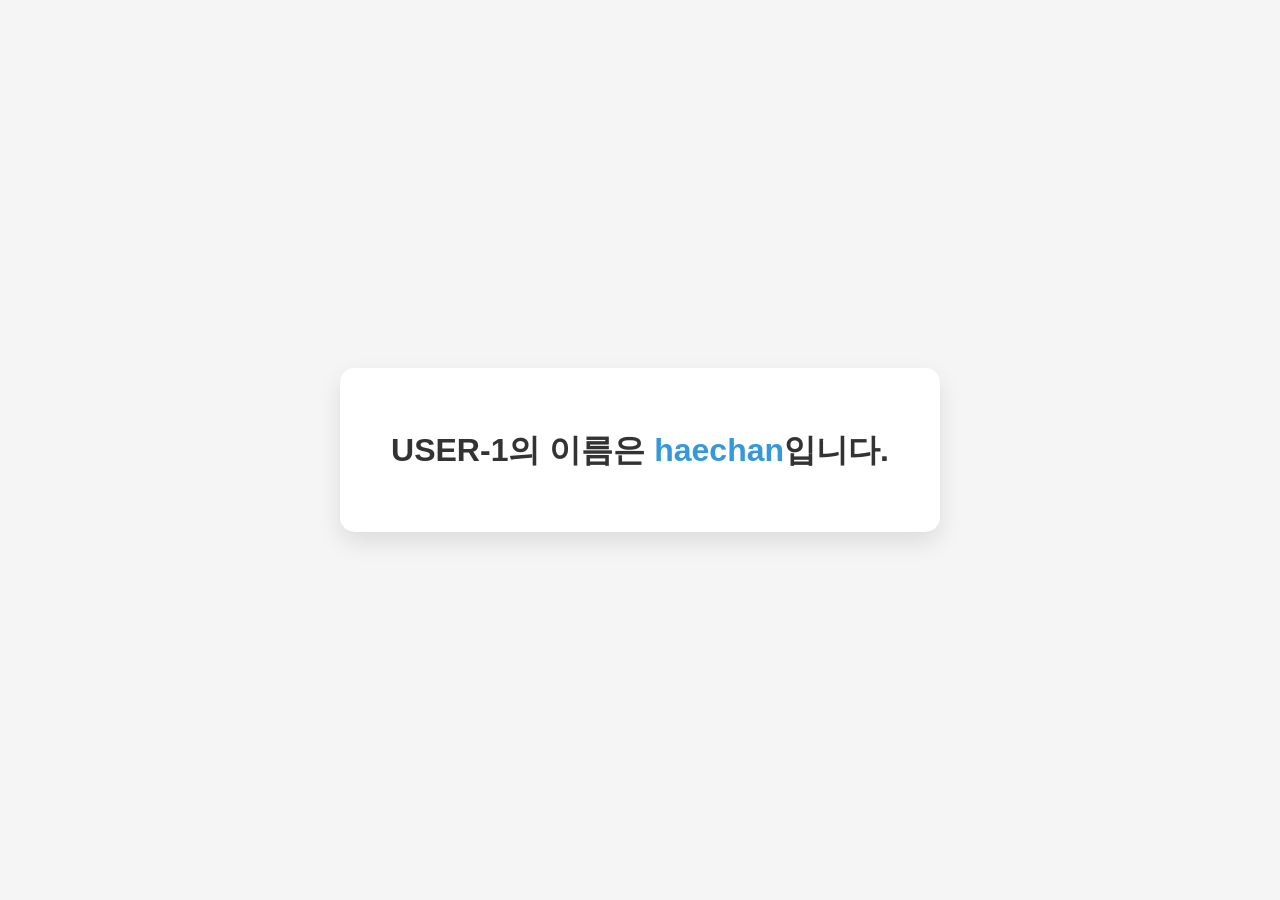
<file: USER-1/index.html>
<!DOCTYPEDOCTYPE html>
<html lang="ko">
<head>
    <meta charset="UTF-8" />
    <meta name="viewport" content="width=device-width, initial-scale=1.0" />
    <title>USER-1 정보</title>
    <link rel="stylesheet" href="style.css" />
</head>
<body>
    <div class="container">
        <h1>USER-1의 이름은 <span class="highlight">haechan</span>입니다.</h1>
    </div>
</body>
</html>
</file>
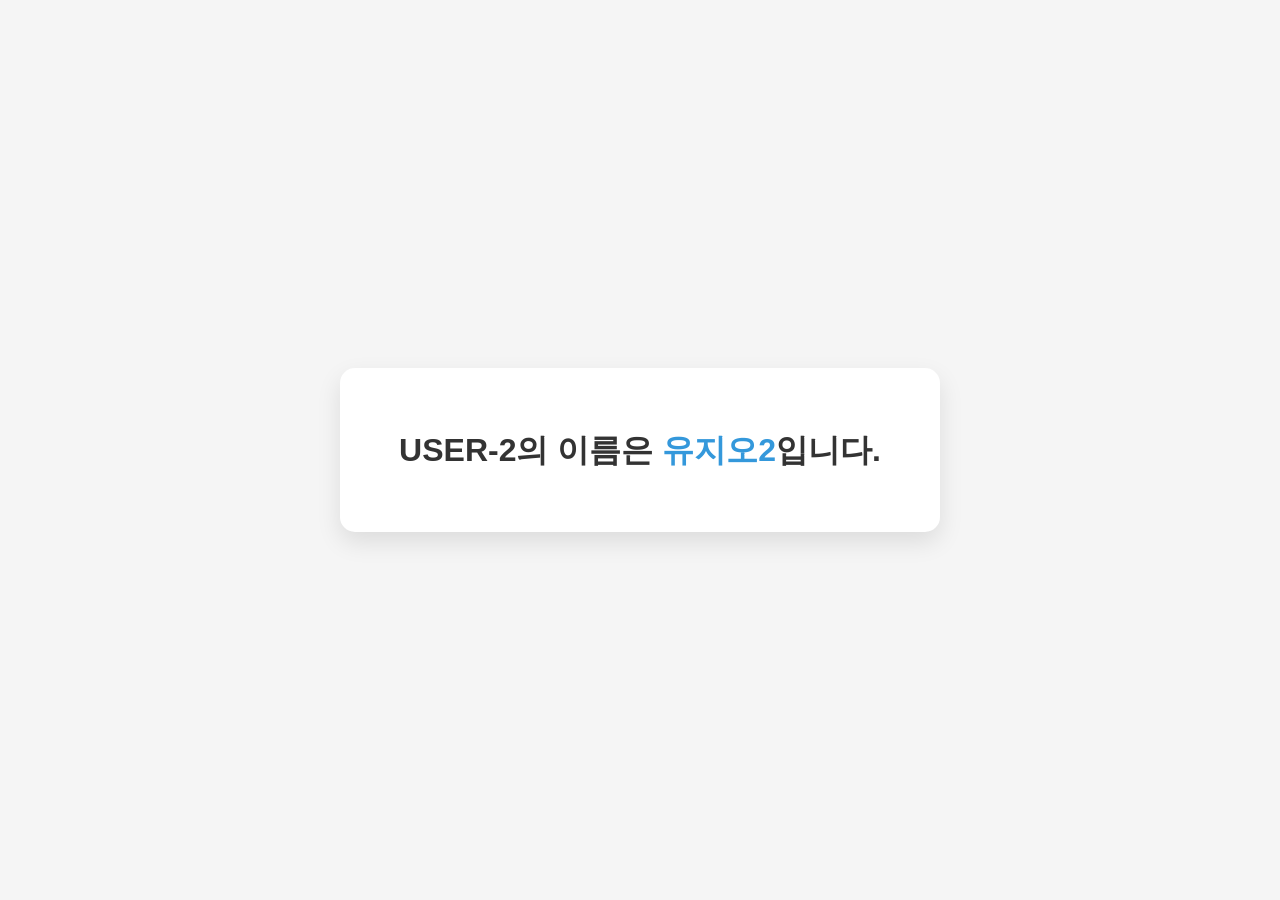
<file: USER-2/index.html>
<!DOCTYPEDOCTYPE html>
<html lang="ko">
<head>
    <meta charset="UTF-8" />
    <meta name="viewport" content="width=device-width, initial-scale=1.0" />
    <title>USER-2 정보</title>
    <link rel="stylesheet" href="style.css" />
</head>
<body>
    <div class="container">
        <h1>USER-2의 이름은 <span class="highlight">유지오2</span>입니다.</h1>
    </div>
</body>
</html>
</file>
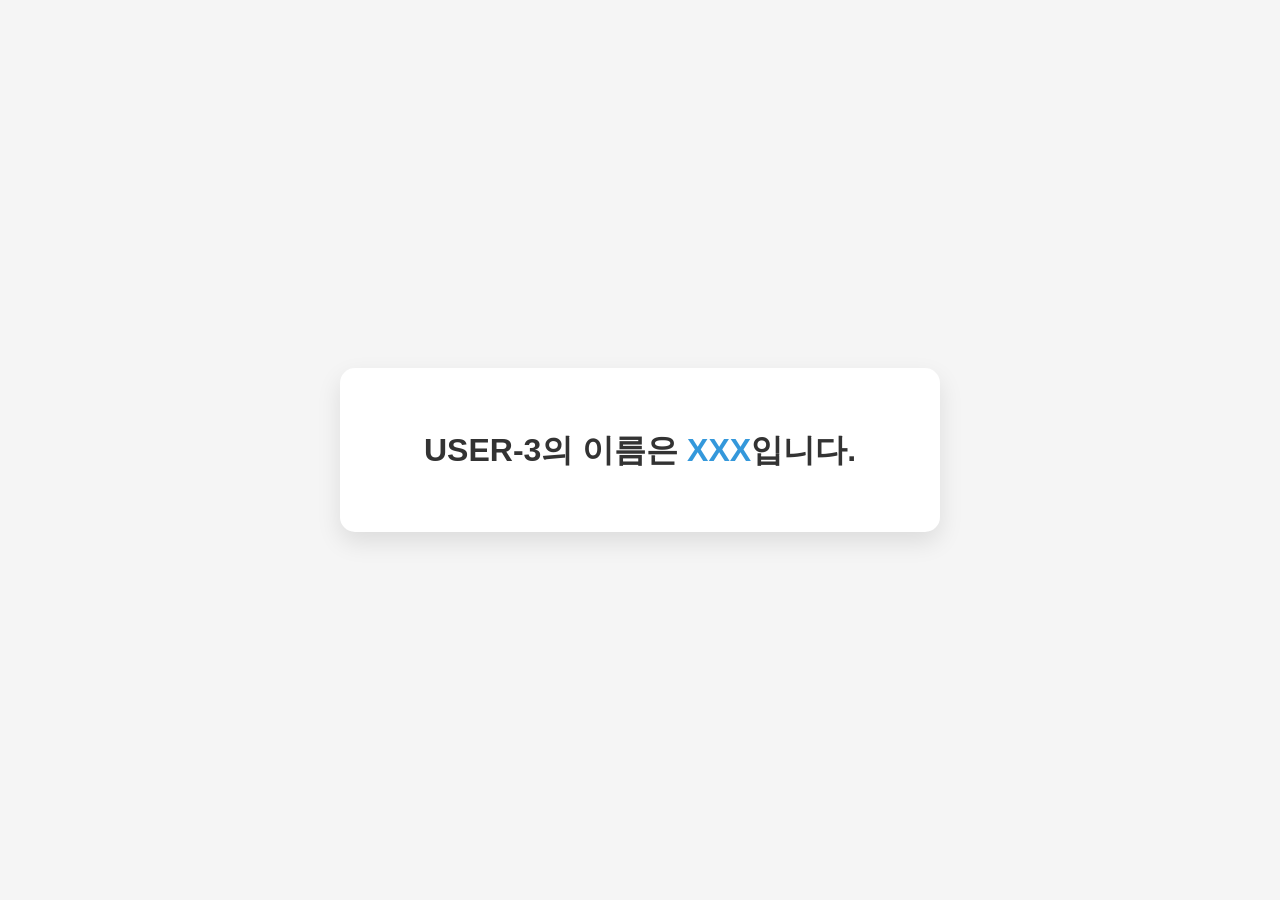
<file: USER-3/index.html>
<!DOCTYPEDOCTYPE html>
<html lang="ko">
<head>
    <meta charset="UTF-8" />
    <meta name="viewport" content="width=device-width, initial-scale=1.0" />
    <title>USER-3 정보</title>
    <link rel="stylesheet" href="style.css" />
</head>
<body>
    <div class="container">
        <h1>USER-3의 이름은 <span class="highlight">XXX</span>입니다.</h1>
    </div>
</body>
</html>
</file>
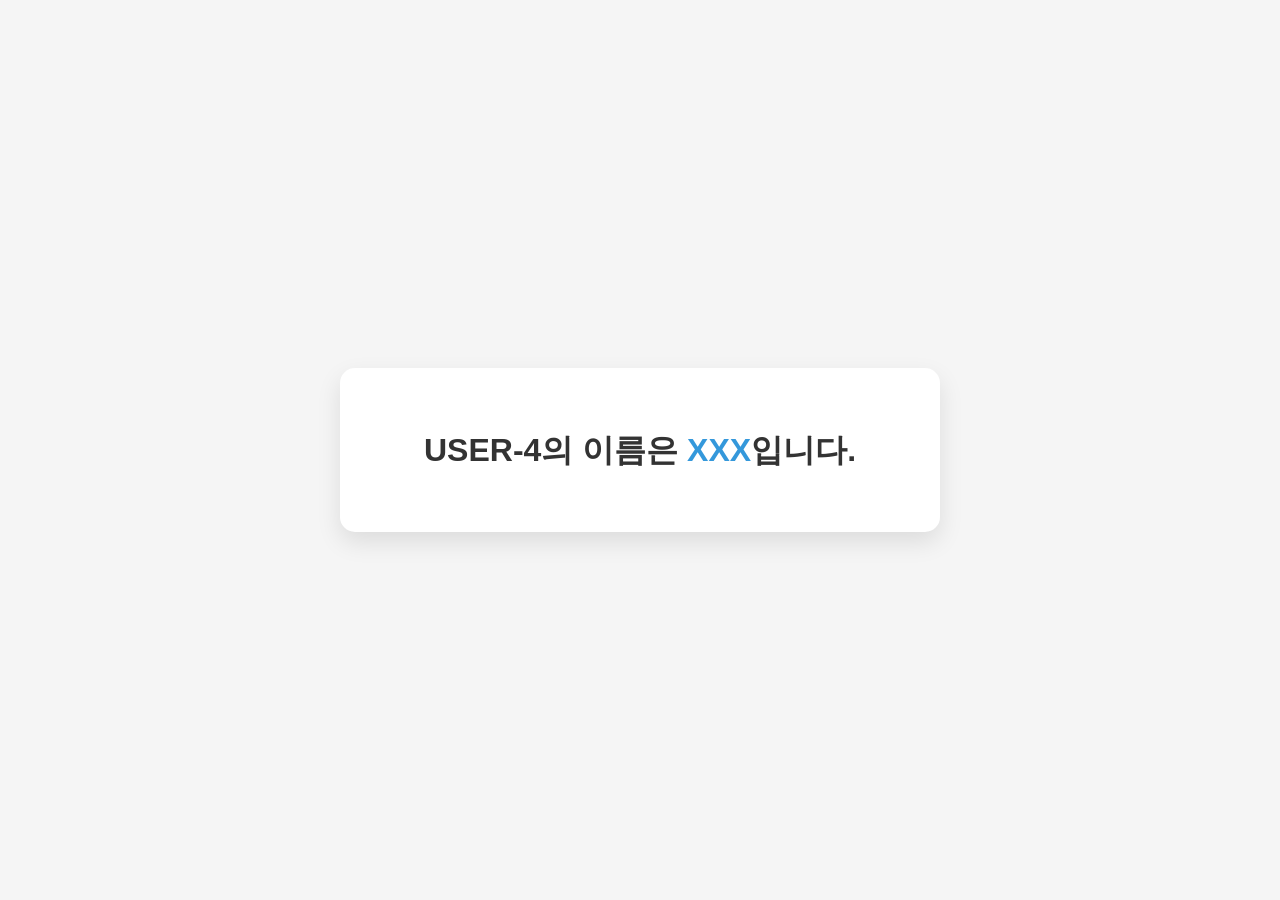
<file: USER-4/index.html>
<!DOCTYPEDOCTYPE html>
<html lang="ko">
<head>
    <meta charset="UTF-8" />
    <meta name="viewport" content="width=device-width, initial-scale=1.0" />
    <title>USER-4 정보</title>
    <link rel="stylesheet" href="style.css" />
</head>
<body>
    <div class="container">
        <h1>USER-4의 이름은 <span class="highlight">XXX</span>입니다.</h1>
    </div>
</body>
</html>
</file>
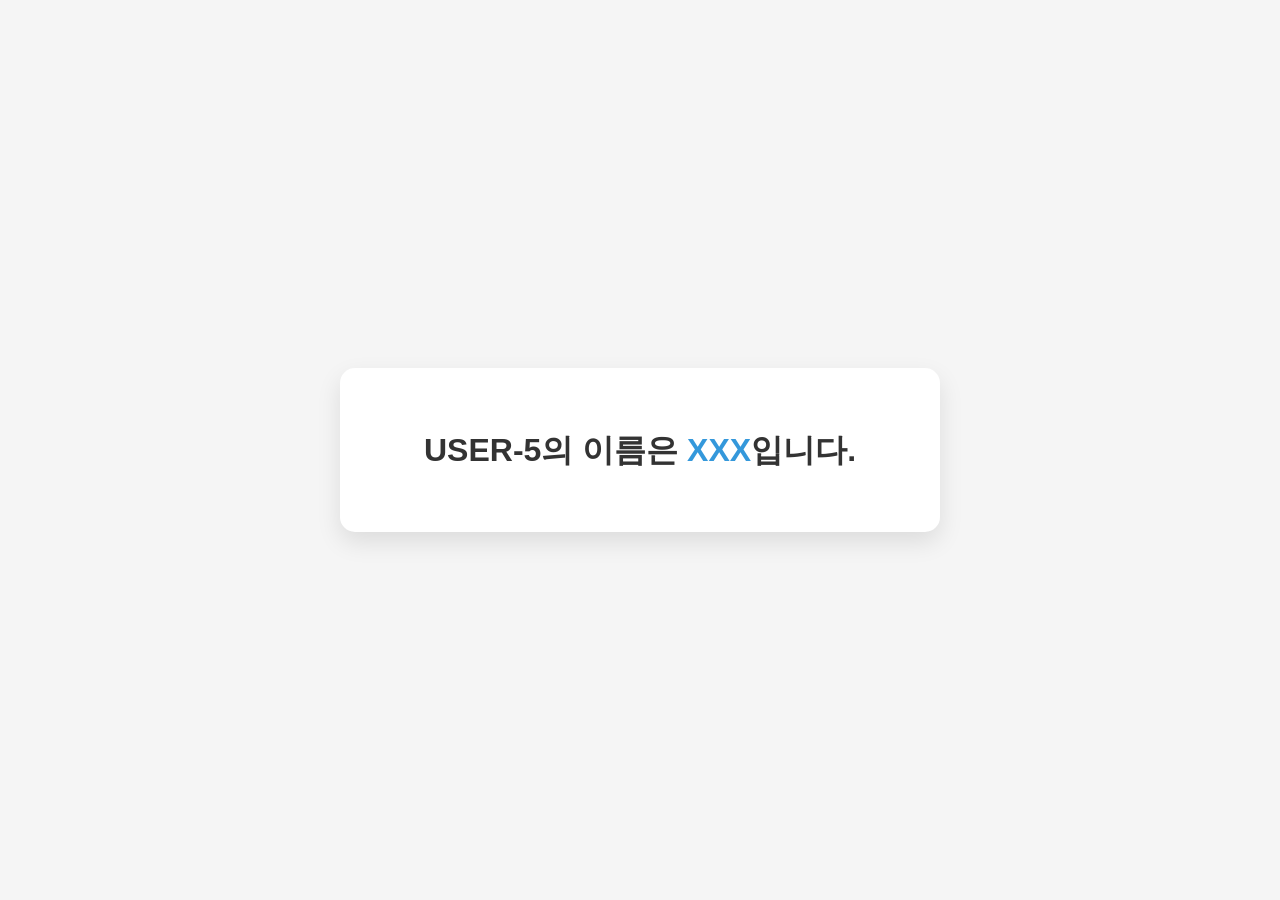
<file: USER-5/index.html>
<!DOCTYPEDOCTYPE html>
<html lang="ko">
<head>
    <meta charset="UTF-8" />
    <meta name="viewport" content="width=device-width, initial-scale=1.0" />
    <title>USER-5 정보</title>
    <link rel="stylesheet" href="style.css" />
</head>
<body>
    <div class="container">
        <h1>USER-5의 이름은 <span class="highlight">XXX</span>입니다.</h1>
    </div>
</body>
</html>
</file>
<file: USER-1/style.css>
* {
    margin: 0;
    padding: 0;
    box-sizing: border-box;
}

body {

    background-color: #f5f5f5;

    display: flex;
    justify-content: center;
    align-items: center;    
    min-height: 100vh;       
    
    font-family: Arial, sans-serif;
}

.container {

    background-color: #ffffff;

    width: 80%;               
    max-width: 600px;         
    padding: 60px 40px;       

    border-radius: 15px;
    box-shadow: 0 10px 25px rgba(0, 0, 0, 0.1);
    
    
    text-align: center;
}

h1 {
    font-size: 32px;
    color: #333333; 
    font-weight: bold;
    line-height: 1.4; 
}

.highlight {
    color: #3498db;
}
</file>
<file: USER-2/style.css>
* {
    margin: 0;
    padding: 0;
    box-sizing: border-box;
}

body {

    background-color: #f5f5f5;

    display: flex;
    justify-content: center;
    align-items: center;    
    min-height: 100vh;       
    
    font-family: Arial, sans-serif;
}

.container {

    background-color: #ffffff;

    width: 80%;               
    max-width: 600px;         
    padding: 60px 40px;       

    border-radius: 15px;
    box-shadow: 0 10px 25px rgba(0, 0, 0, 0.1);
    
    
    text-align: center;
}

h1 {
    font-size: 32px;
    color: #333333; 
    font-weight: bold;
    line-height: 1.4; 
}

.highlight {
    color: #3498db;
}
</file>
<file: USER-3/style.css>
* {
    margin: 0;
    padding: 0;
    box-sizing: border-box;
}

body {

    background-color: #f5f5f5;

    display: flex;
    justify-content: center;
    align-items: center;    
    min-height: 100vh;       
    
    font-family: Arial, sans-serif;
}

.container {

    background-color: #ffffff;

    width: 80%;               
    max-width: 600px;         
    padding: 60px 40px;       

    border-radius: 15px;
    box-shadow: 0 10px 25px rgba(0, 0, 0, 0.1);
    
    
    text-align: center;
}

h1 {
    font-size: 32px;
    color: #333333; 
    font-weight: bold;
    line-height: 1.4; 
}

.highlight {
    color: #3498db;
}
</file>
<file: USER-4/style.css>
* {
    margin: 0;
    padding: 0;
    box-sizing: border-box;
}

body {

    background-color: #f5f5f5;

    display: flex;
    justify-content: center;
    align-items: center;    
    min-height: 100vh;       
    
    font-family: Arial, sans-serif;
}

.container {

    background-color: #ffffff;

    width: 80%;               
    max-width: 600px;         
    padding: 60px 40px;       

    border-radius: 15px;
    box-shadow: 0 10px 25px rgba(0, 0, 0, 0.1);
    
    
    text-align: center;
}

h1 {
    font-size: 32px;
    color: #333333; 
    font-weight: bold;
    line-height: 1.4; 
}

.highlight {
    color: #3498db;
}
</file>
<file: USER-5/style.css>
* {
    margin: 0;
    padding: 0;
    box-sizing: border-box;
}

body {

    background-color: #f5f5f5;

    display: flex;
    justify-content: center;
    align-items: center;    
    min-height: 100vh;       
    
    font-family: Arial, sans-serif;
}

.container {

    background-color: #ffffff;

    width: 80%;               
    max-width: 600px;         
    padding: 60px 40px;       

    border-radius: 15px;
    box-shadow: 0 10px 25px rgba(0, 0, 0, 0.1);
    
    
    text-align: center;
}

h1 {
    font-size: 32px;
    color: #333333; 
    font-weight: bold;
    line-height: 1.4; 
}

.highlight {
    color: #3498db;
}
</file>
